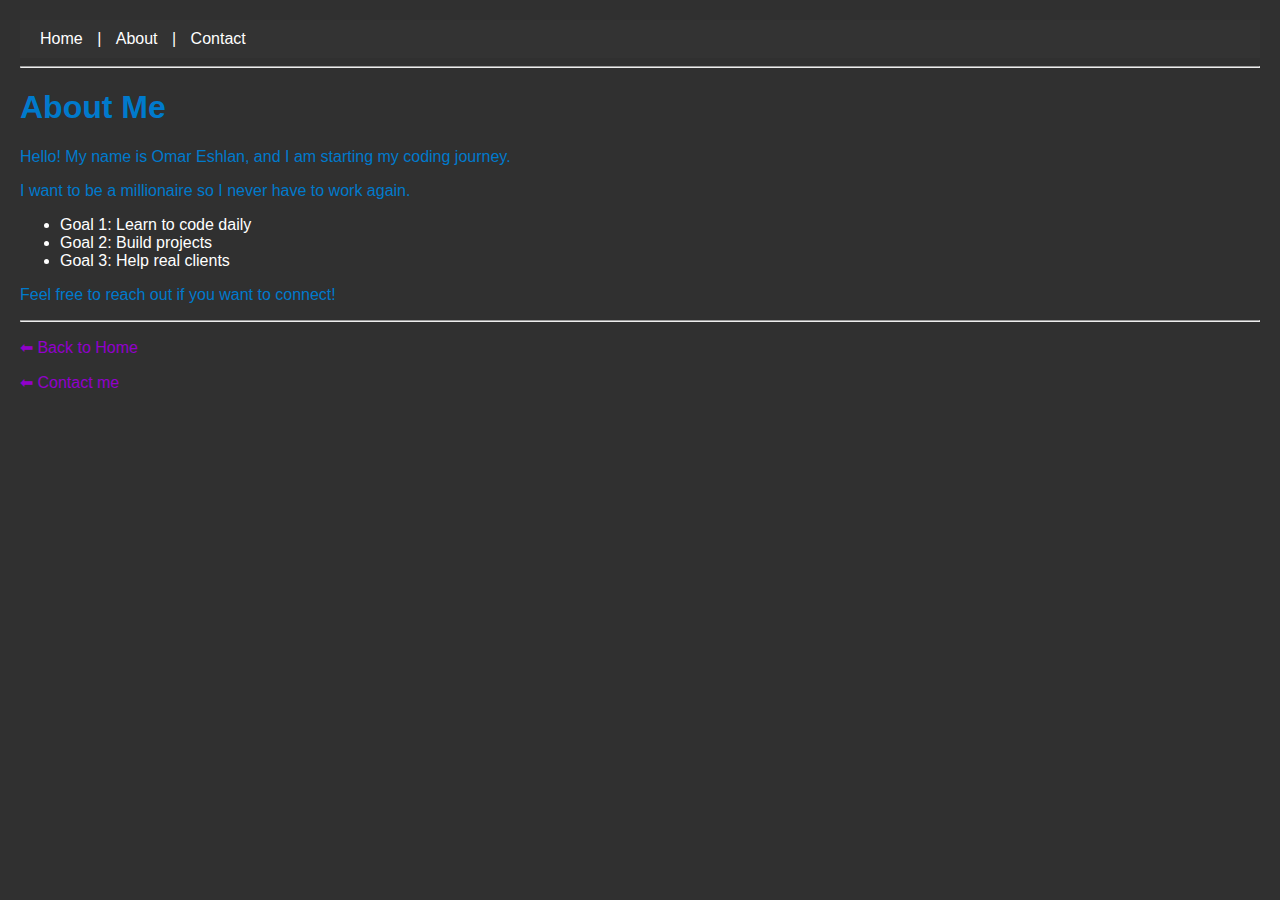
<file: about.html>
<!DOCTYPE html>
<html>
  <head>
  <link rel="stylesheet" href="css/style.css">
  <nav>
  <a href="index.html">Home</a> |
  <a href="about.html">About</a> |
  <a href="contact.html">Contact</a>
</nav>
<hr>

    <title>About me</title>
  </head>
  <body>
    <h1>About Me</h1>
    <p>Hello! My name is Omar Eshlan, and I am starting my coding journey.</p>
    <p>I want to be a millionaire so I never have to work again.</p>
    <ul>
      <li>Goal 1: Learn to code daily</li>
      <li>Goal 2: Build projects</li>
      <li>Goal 3: Help real clients</li>
    </ul>
    <p>Feel free to reach out if you want to connect!</p>

    <hr>
    <p><a href="index.html">⬅ Back to Home</a></p>
    <p><a href="contact.html">⬅ Contact me</a></p>
  </body>
</html>
</file>
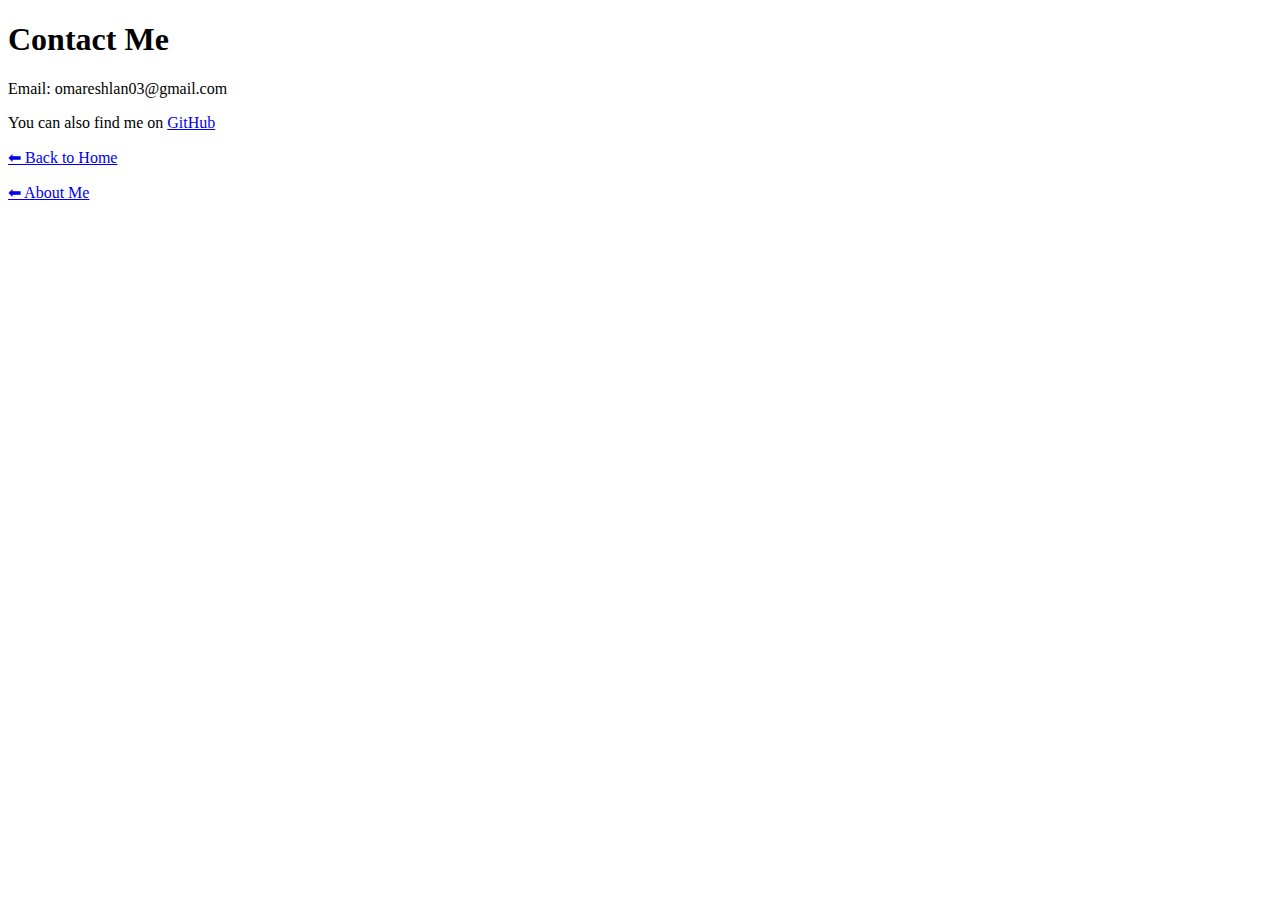
<file: contact.html>
<!DOCTYPE html>
<html>
  <head>
    <title>Contact</title>
  </head>
  <body>
    <h1>Contact Me</h1>
    <p>Email: omareshlan03@gmail.com</p>
    <p>You can also find me on <a href="https://github.com/GLORYGLORYGLORYGLORY">GitHub</a></p>

    <p><a href="index.html">⬅ Back to Home</a></p>
    <p><a href="about.html">⬅ About Me</a></p>

  </body>
</html>
</file>
<file: css/style.css>
body {
  font-family: Arial, sans-serif;
  background-color: #303030;
  margin: 20px;
  color: #ffffff;
}

h1 {
  color: #007acc;
}

p {
  color: #007acc; 
}

a {
  color: #9200cc;
  text-decoration: none;
}

a:hover {
  text-decoration: underline;
}

nav {
  background: #333;
  padding: 10px;
}

nav a {
  color: white;
  text-decoration: none;
  margin: 0 10px;
}

nav a:hover {
  text-decoration: underline;
}
</file>
